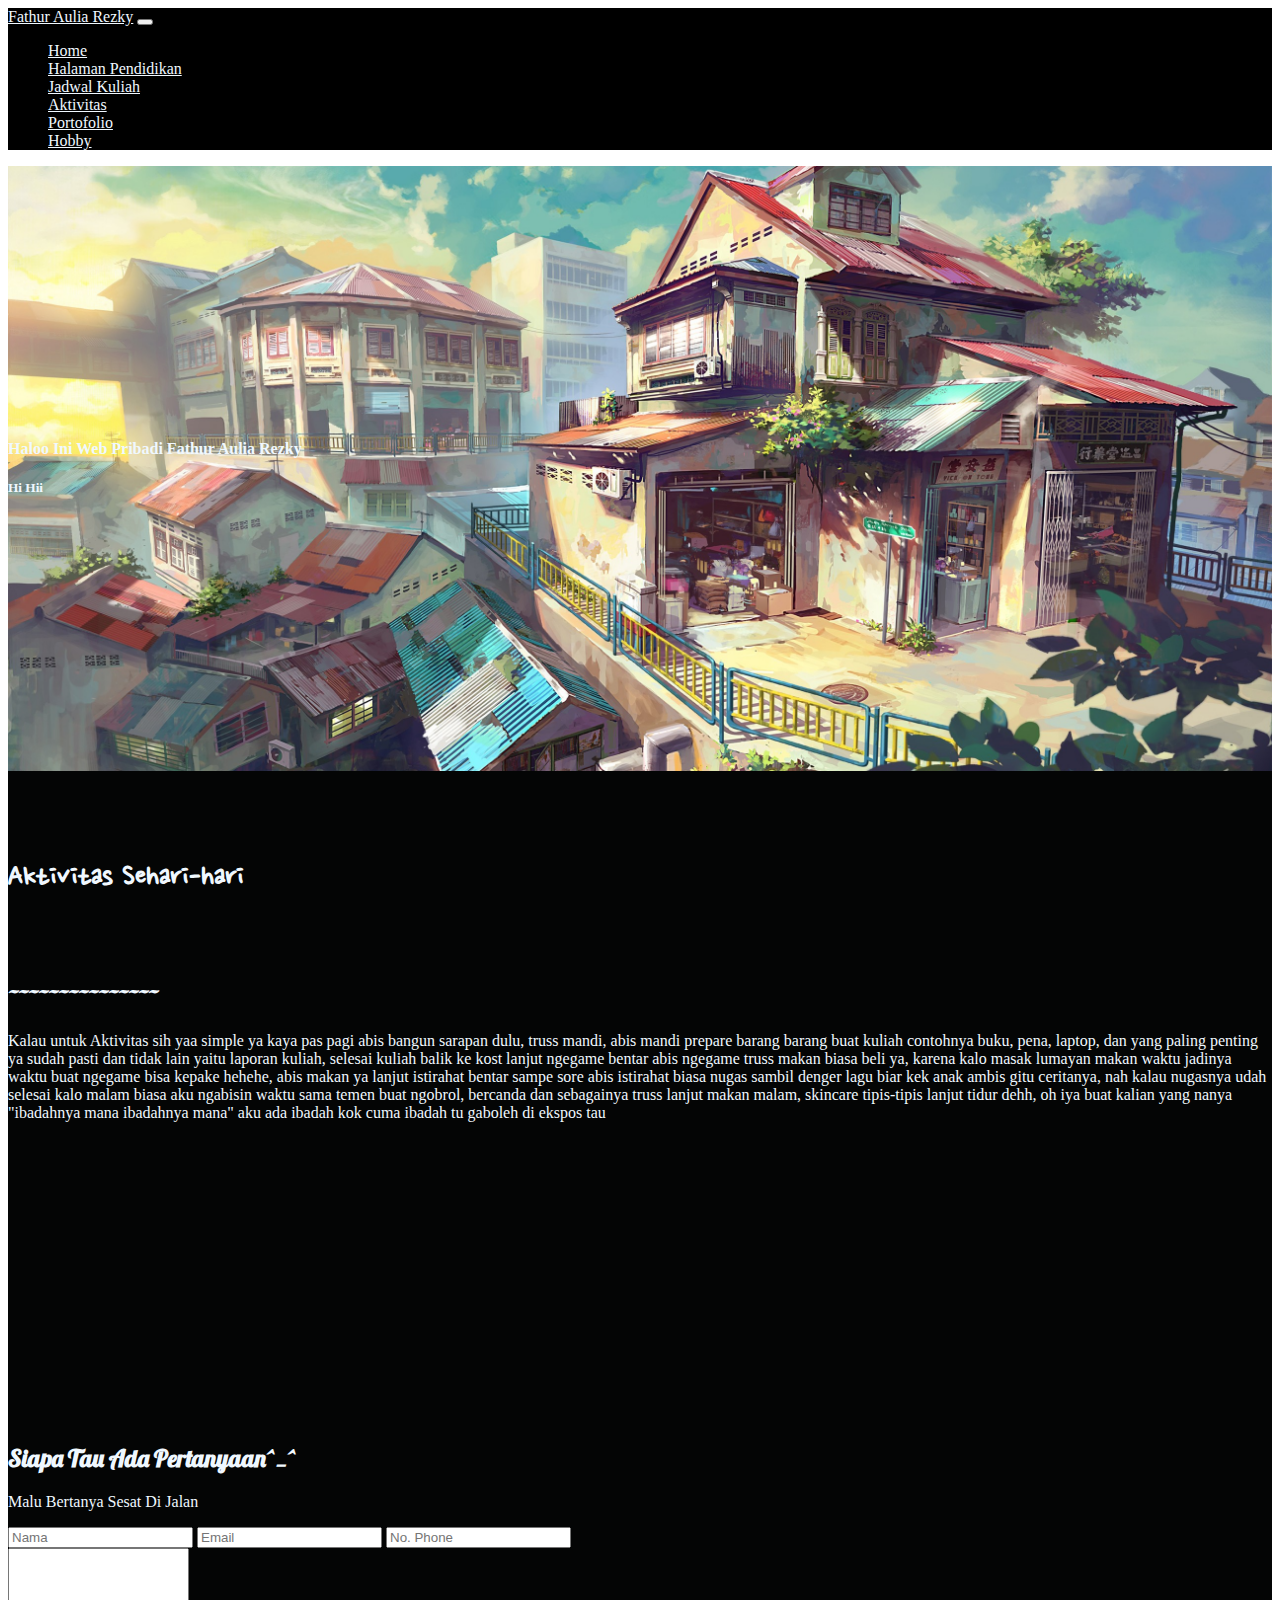
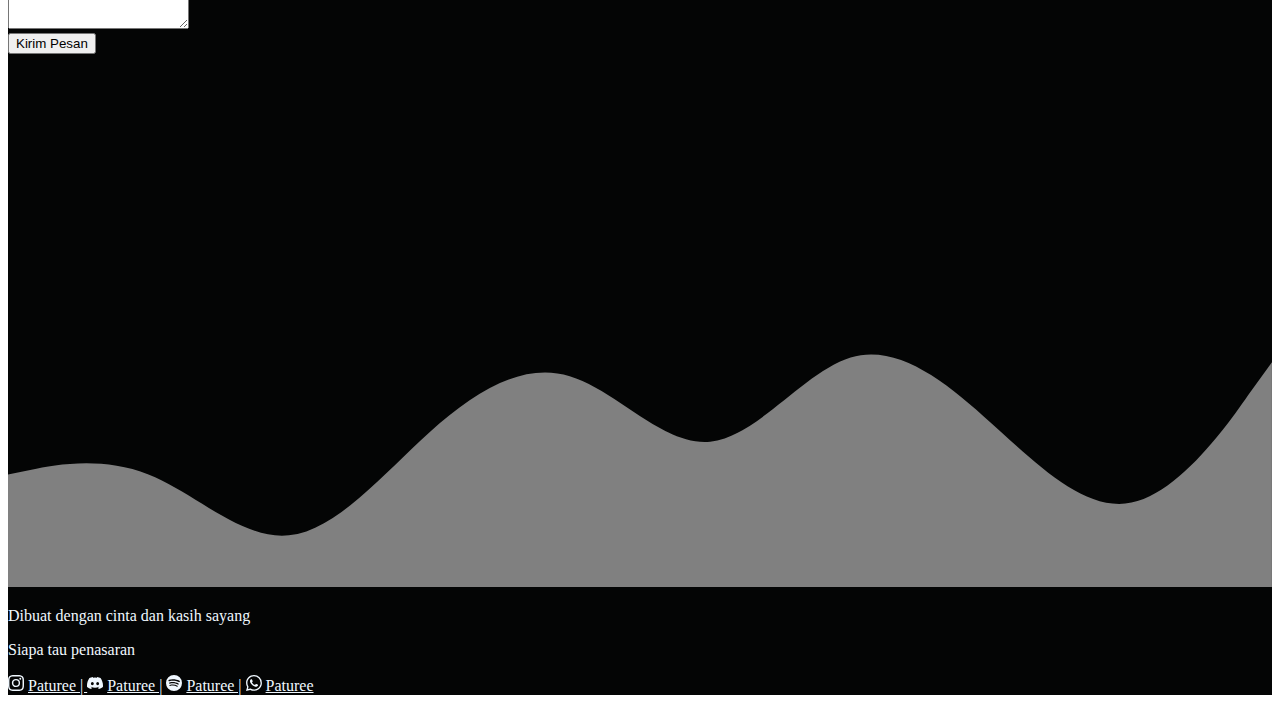
<file: docs/Aktivitas.html>
<!DOCTYPE html>
<html lang="en">
  <head>
    <!-- Required meta tags -->
    <meta charset="utf-8" />
    <meta name="viewport" content="width=device-width, initial-scale=1" />

    <!-- Bootstrap CSS -->
    <link href="https://cdn.jsdelivr.net/npm/bootstrap@5.0.2/dist/css/bootstrap.min.css" rel="stylesheet" integrity="sha384-EVSTQN3/azprG1Anm3QDgpJLIm9Nao0Yz1ztcQTwFspd3yD65VohhpuuCOmLASjC" crossorigin="anonymous" />

    <!-- My CSS -->
    <link rel="stylesheet" href="style.css" />
    <link href="https://fonts.google.com/specimen/Nanum+Pen+Script" />
    <link href="https://fonts.googleapis.com/css2?family=Lobster&family=Nanum+Pen+Script&display=swap" rel="stylesheet" />

    <title>Fathur Aulia Rezky web</title>
  </head>
  <body>
    <!-- Navbar -->
    <nav class="navbar navbar-expand-lg navbar-dark shadow-sm" style="background-color: #000000">
      <div class="container">
        <a class="navbar-brand" href="index.html">Fathur Aulia Rezky</a>
        <button class="navbar-toggler" type="button" data-bs-toggle="collapse" data-bs-target="#navbarNav" aria-controls="navbarNav" aria-expanded="false" aria-label="Toggle navigation">
          <span class="navbar-toggler-icon"></span>
        </button>
        <div class="collapse navbar-collapse" id="navbarNav">
          <ul class="navbar-nav ms-auto">
            <li class="nav-item">
              <a class="nav-link active" aria-current="page" href="index.html">Home</a>
            </li>
            <li class="nav-item">
              <a class="nav-link" href="Halaman Pendidikan.html">Halaman Pendidikan</a>
            </li>
            <li class="nav-item">
              <a class="nav-link" href="Jadwal Kuliah.html">Jadwal Kuliah</a>
            </li>
            <li class="nav-item">
              <a class="nav-link" href="Aktivitas.html">Aktivitas</a>
            </li>
            <li class="nav-item">
              <a class="nav-link" href="Portofolio.html">Portofolio</a>
            </li>
            <li class="nav-item">
                <a class="nav-link" href="Hobby.html">Hobby</a>
              </li>
          </ul>
        </div>
      </div>
    </nav>
    <!-- Akhir Navbar -->

    <!-- Banner -->
    <div class="containner-fluid banner">
      <div class="containner text-center">
        <h4 class="display-6">Haloo Ini Web Pribadi Fathur Aulia Rezky</h4>
        <h5>Hi Hii</h5>
      </div>
    </div>

    <!-- Jumbotron -->
    <section class="jumbotron text-center">
      <h1>Aktivitas Sehari-hari</h1>
      
      <!-- About -->
      <section id="about">
        <div class="container">
          <div class="row text-center">
            <div class="col">
              <h2>~~~~~~~~~~~~~~~</h2>
              <p>Kalau untuk Aktivitas sih yaa simple ya kaya pas pagi abis bangun sarapan dulu, truss mandi, abis mandi prepare barang barang buat kuliah contohnya buku, pena, laptop, dan yang paling penting ya sudah pasti dan tidak lain yaitu laporan kuliah, selesai kuliah balik ke kost lanjut ngegame bentar abis ngegame truss makan biasa beli ya, karena kalo masak lumayan makan waktu jadinya waktu buat ngegame bisa kepake hehehe, abis makan ya lanjut istirahat bentar sampe sore abis istirahat biasa nugas sambil denger lagu biar kek anak ambis gitu ceritanya, nah kalau nugasnya udah selesai kalo malam biasa aku ngabisin waktu sama temen buat ngobrol, bercanda dan sebagainya truss lanjut makan malam, skincare tipis-tipis lanjut tidur dehh, oh iya buat kalian yang nanya "ibadahnya mana ibadahnya mana" aku ada ibadah kok cuma ibadah tu gaboleh di ekspos tau </p>
              <p></p>
            </div>
          </div>
        </div>
      </section>
      <!-- akhir about -->
      <!-- kontak -->
    <div class="container-fluid pt-5 pb-5 kontak">
      <div class="container">
        <h2 class="display-3 text-center" id="kontak">Siapa Tau Ada Pertanyaan^_^ </h2>
        <p class="text-center">
          Malu Bertanya Sesat Di Jalan
        </p>
        <div class="row pb-3">
          <div class="col-md-6">
            <input
              class="form-control form-control-lg mb-3"
              type="text"
              placeholder="Nama"
            />
            <input
              class="form-control form-control-lg mb-3"
              type="text"
              placeholder="Email"
            />
            <input
              class="form-control form-control-lg"
              type="text"
              placeholder="No. Phone"
            />
          </div>
          <div class="col-md-6">
            <textarea class="form-control form-control-lg" rows="5"></textarea>
          </div>
        </div>
        <div class="col-md-3 mx-auto text-center">
          <button type="button" class="btn btn-danger btn-lg">
            Kirim Pesan
          </button>
        </div>
      </div>
    </div>
      <!-- Akhir Kontak-->
      <svg xmlns="http://www.w3.org/2000/svg" viewBox="0 0 1440 320">
        <path
          fill="#808080"
          fill-opacity="1"
          d="M0,192L26.7,186.7C53.3,181,107,171,160,192C213.3,213,267,267,320,261.3C373.3,256,427,192,480,144C533.3,96,587,64,640,80C693.3,96,747,160,800,154.7C853.3,149,907,75,960,58.7C1013.3,43,1067,85,1120,133.3C1173.3,181,1227,235,1280,224C1333.3,213,1387,139,1413,101.3L1440,64L1440,320L1413.3,320C1386.7,320,1333,320,1280,320C1226.7,320,1173,320,1120,320C1066.7,320,1013,320,960,320C906.7,320,853,320,800,320C746.7,320,693,320,640,320C586.7,320,533,320,480,320C426.7,320,373,320,320,320C266.7,320,213,320,160,320C106.7,320,53,320,27,320L0,320Z"
        ></path>
      </svg>
      <footer class="bg-primary text-white text-center pb-3">
        <p>Dibuat dengan cinta dan kasih sayang</p>
        <p>Siapa tau penasaran</p>
        <p>
          <!-- instagram -->
          <svg xmlns="http://www.w3.org/2000/svg" width="16" height="16" fill="currentColor" class="bi bi-instagram" viewBox="0 0 16 16">
            <path
              d="M8 0C5.829 0 5.556.01 4.703.048 3.85.088 3.269.222 2.76.42a3.917 3.917 0 0 0-1.417.923A3.927 3.927 0 0 0 .42 2.76C.222 3.268.087 3.85.048 4.7.01 5.555 0 5.827 0 8.001c0 2.172.01 2.444.048 3.297.04.852.174 1.433.372 1.942.205.526.478.972.923 1.417.444.445.89.719 1.416.923.51.198 1.09.333 1.942.372C5.555 15.99 5.827 16 8 16s2.444-.01 3.298-.048c.851-.04 1.434-.174 1.943-.372a3.916 3.916 0 0 0 1.416-.923c.445-.445.718-.891.923-1.417.197-.509.332-1.09.372-1.942C15.99 10.445 16 10.173 16 8s-.01-2.445-.048-3.299c-.04-.851-.175-1.433-.372-1.941a3.926 3.926 0 0 0-.923-1.417A3.911 3.911 0 0 0 13.24.42c-.51-.198-1.092-.333-1.943-.372C10.443.01 10.172 0 7.998 0h.003zm-.717 1.442h.718c2.136 0 2.389.007 3.232.046.78.035 1.204.166 1.486.275.373.145.64.319.92.599.28.28.453.546.598.92.11.281.24.705.275 1.485.039.843.047 1.096.047 3.231s-.008 2.389-.047 3.232c-.035.78-.166 1.203-.275 1.485a2.47 2.47 0 0 1-.599.919c-.28.28-.546.453-.92.598-.28.11-.704.24-1.485.276-.843.038-1.096.047-3.232.047s-2.39-.009-3.233-.047c-.78-.036-1.203-.166-1.485-.276a2.478 2.478 0 0 1-.92-.598 2.48 2.48 0 0 1-.6-.92c-.109-.281-.24-.705-.275-1.485-.038-.843-.046-1.096-.046-3.233 0-2.136.008-2.388.046-3.231.036-.78.166-1.204.276-1.486.145-.373.319-.64.599-.92.28-.28.546-.453.92-.598.282-.11.705-.24 1.485-.276.738-.034 1.024-.044 2.515-.045v.002zm4.988 1.328a.96.96 0 1 0 0 1.92.96.96 0 0 0 0-1.92zm-4.27 1.122a4.109 4.109 0 1 0 0 8.217 4.109 4.109 0 0 0 0-8.217zm0 1.441a2.667 2.667 0 1 1 0 5.334 2.667 2.667 0 0 1 0-5.334z"
            />
          </svg>
          <a href="https://www.instagram.com/pattpath/">Paturee | </a>
          <!-- Akhir Instagragram -->

          <!-- Discord -->
          <svg xmlns="http://www.w3.org/2000/svg" width="16" height="16" fill="currentColor" class="bi bi-discord" viewBox="0 0 16 16">
            <path 
            d="M13.545 2.907a13.227 13.227 0 0 0-3.257-1.011.05.05 0 0 0-.052.025c-.141.25-.297.577-.406.833a12.19 12.19 0 0 0-3.658 0 8.258 8.258 0 0 0-.412-.833.051.051 0 0 0-.052-.025c-1.125.194-2.22.534-3.257 1.011a.041.041 0 0 0-.021.018C.356 6.024-.213 9.047.066 12.032c.001.014.01.028.021.037a13.276 13.276 0 0 0 3.995 2.02.05.05 0 0 0 .056-.019c.308-.42.582-.863.818-1.329a.05.05 0 0 0-.01-.059.051.051 0 0 0-.018-.011 8.875 8.875 0 0 1-1.248-.595.05.05 0 0 1-.02-.066.051.051 0 0 1 .015-.019c.084-.063.168-.129.248-.195a.05.05 0 0 1 .051-.007c2.619 1.196 5.454 1.196 8.041 0a.052.052 0 0 1 .053.007c.08.066.164.132.248.195a.051.051 0 0 1-.004.085 8.254 8.254 0 0 1-1.249.594.05.05 0 0 0-.03.03.052.052 0 0 0 .003.041c.24.465.515.909.817 1.329a.05.05 0 0 0 .056.019 13.235 13.235 0 0 0 4.001-2.02.049.049 0 0 0 .021-.037c.334-3.451-.559-6.449-2.366-9.106a.034.034 0 0 0-.02-.019Zm-8.198 7.307c-.789 0-1.438-.724-1.438-1.612 0-.889.637-1.613 1.438-1.613.807 0 1.45.73 1.438 1.613 0 .888-.637 1.612-1.438 1.612Zm5.316 0c-.788 0-1.438-.724-1.438-1.612 0-.889.637-1.613 1.438-1.613.807 0 1.451.73 1.438 1.613 0 .888-.631 1.612-1.438 1.612Z"
            />
          </svg>
          <a href="https://discord.com/channels/@me">Paturee |</a>
          <!-- Akhir Discord -->

          <!-- Spotify -->
          <svg xmlns="http://www.w3.org/2000/svg" width="16" height="16" fill="currentColor" class="bi bi-spotify" viewBox="0 0 16 16">
            <path
             d="M8 0a8 8 0 1 0 0 16A8 8 0 0 0 8 0zm3.669 11.538a.498.498 0 0 1-.686.165c-1.879-1.147-4.243-1.407-7.028-.77a.499.499 0 0 1-.222-.973c3.048-.696 5.662-.397 7.77.892a.5.5 0 0 1 .166.686zm.979-2.178a.624.624 0 0 1-.858.205c-2.15-1.321-5.428-1.704-7.972-.932a.625.625 0 0 1-.362-1.194c2.905-.881 6.517-.454 8.986 1.063a.624.624 0 0 1 .206.858zm.084-2.268C10.154 5.56 5.9 5.419 3.438 6.166a.748.748 0 1 1-.434-1.432c2.825-.857 7.523-.692 10.492 1.07a.747.747 0 1 1-.764 1.288z"
            />
          </svg>
          <a href="https://open.spotify.com/user/u63co4ozqesp0vr2hiohpnrwi?si=L_HylSuzTUiEKpiQsmKszA&utm_source=copy-link">Paturee |</a>
          </svg>
          <!-- Akhir Spotify -->
          
          <!-- WhatsApp -->
          <svg xmlns="http://www.w3.org/2000/svg" width="16" height="16" fill="currentColor" class="bi bi-whatsapp" viewBox="0 0 16 16">
            <path 
            d="M13.601 2.326A7.854 7.854 0 0 0 7.994 0C3.627 0 .068 3.558.064 7.926c0 1.399.366 2.76 1.057 3.965L0 16l4.204-1.102a7.933 7.933 0 0 0 3.79.965h.004c4.368 0 7.926-3.558 7.93-7.93A7.898 7.898 0 0 0 13.6 2.326zM7.994 14.521a6.573 6.573 0 0 1-3.356-.92l-.24-.144-2.494.654.666-2.433-.156-.251a6.56 6.56 0 0 1-1.007-3.505c0-3.626 2.957-6.584 6.591-6.584a6.56 6.56 0 0 1 4.66 1.931 6.557 6.557 0 0 1 1.928 4.66c-.004 3.639-2.961 6.592-6.592 6.592zm3.615-4.934c-.197-.099-1.17-.578-1.353-.646-.182-.065-.315-.099-.445.099-.133.197-.513.646-.627.775-.114.133-.232.148-.43.05-.197-.1-.836-.308-1.592-.985-.59-.525-.985-1.175-1.103-1.372-.114-.198-.011-.304.088-.403.087-.088.197-.232.296-.346.1-.114.133-.198.198-.33.065-.134.034-.248-.015-.347-.05-.099-.445-1.076-.612-1.47-.16-.389-.323-.335-.445-.34-.114-.007-.247-.007-.38-.007a.729.729 0 0 0-.529.247c-.182.198-.691.677-.691 1.654 0 .977.71 1.916.81 2.049.098.133 1.394 2.132 3.383 2.992.47.205.84.326 1.129.418.475.152.904.129 1.246.08.38-.058 1.171-.48 1.338-.943.164-.464.164-.86.114-.943-.049-.084-.182-.133-.38-.232z"
            />
          </svg>
          </svg>
          <a href="https://wa.me/6281333958991">Paturee</a>
        </p>
      </footer>
    </section>
    <!-- Akhir Jumbotron -->

    <!-- Footer -->

    <!-- Akhir Footer -->

    <script src="https://cdn.jsdelivr.net/npm/bootstrap@5.0.2/dist/js/bootstrap.bundle.min.js" integrity="sha384-MrcW6ZMFYlzcLA8Nl+NtUVF0sA7MsXsP1UyJoMp4YLEuNSfAP+JcXn/tWtIaxVXM" crossorigin="anonymous"></script>
  </body>
</html>
</file>
<file: docs/style.css>
.banner {
  background: url("img/418722.jpg") no-repeat center center;
  background-size: cover;
  padding-top: 20%;
  padding-bottom: 20%;
}

.jumbotron {
  padding-top: 2rem;
  background-color: #040505;
}

h1 {
  padding-top: 2rem;
  color: aliceblue;
  font-family: "Nanum Pen Script", cursive;
  padding-bottom: 2rem;
}

h2 {
  padding-top: 2rem;
  color: aliceblue;
  font-family: "Lobster", cursive;
}

h4 {
  color: aliceblue;
}

h5 {
  color: aliceblue;
}

p {
  color: aliceblue;
}

a {
  color: aliceblue;
}

.kontak {
  background: url("https://wallpaperaccess.com/full/1867010.jpg") no-repeat
    center center;
  background-size: cover;
  padding-bottom: 20%;
  padding-top: 20%;
  color: #fff;
}
</file>
